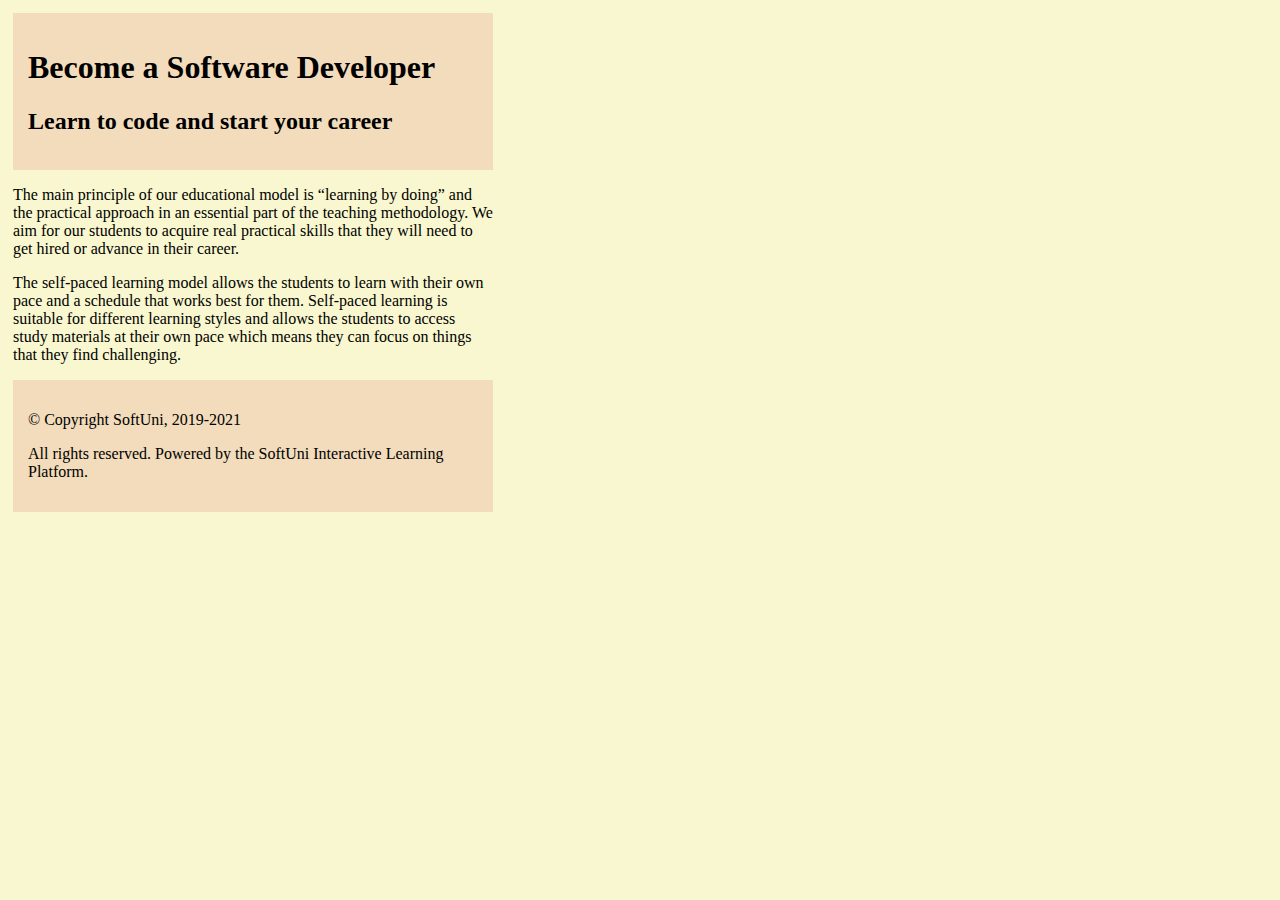
<file: 03_Semantic-Tags/index.html>
<!DOCTYPE html>
<html lang="en">
<head>
    <meta charset="UTF-8">
    <title>Semantic Tags</title>
    <link rel="stylesheet" href="styles.css">
</head>
<body>
    <header>
        <h1>Become a Software Developer</h1>
        <h2>Learn to code and start your career</h2>
    </header>
    <main>
        <p>The main principle of our educational model is “learning by doing” and the practical approach in an essential part of the teaching methodology. We aim for our students to acquire real practical skills that they will need to get hired or advance in their career.</p>
        <p>The self-paced learning model allows the students to learn with their own pace and a schedule that works best for them. Self-paced learning is suitable for different learning styles and allows the students to access study materials at their own pace which means they can focus on things that they find challenging.</p>
    </main>
    <footer>
        <p>© Copyright SoftUni, 2019-2021</p>
        <p>All rights reserved. Powered by the SoftUni Interactive Learning Platform.</p>
    </footer>
</body>
</html>
</file>
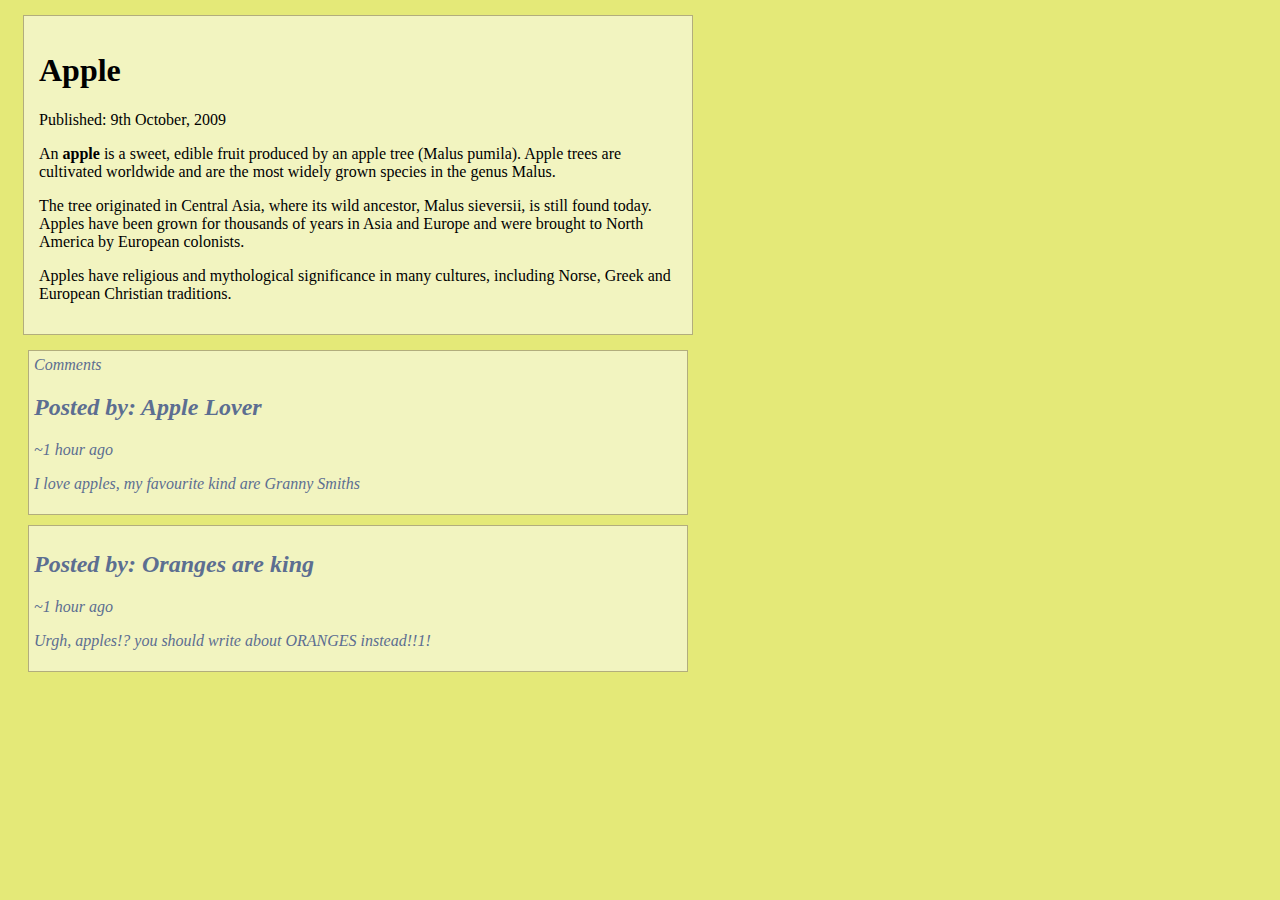
<file: 04_Semantic-Article-Page/index.html>
<!DOCTYPE html>
<html lang="en">

<head>
    <meta charset="UTF-8">
    <title>Semantic Article Page</title>
    <link rel="stylesheet" href="styles.css">
</head>

<body>
    <article>
        <header>
            <h1>Apple</h1>
            <p>Published: 9th October, 2009</p>
        </header>
        <p>An <b>apple</b> is a sweet, edible fruit produced by an apple tree (Malus pumila). Apple trees are cultivated
            worldwide
            and are the most widely grown species in the genus Malus.
        </p>
        <p>The tree originated in Central Asia, where its wild ancestor, Malus sieversii, is still found today. Apples
            have
            been grown for thousands of years in Asia and Europe and were brought to North America by European
            colonists.
        </p>
        <p>Apples have religious and mythological significance in many cultures, including Norse, Greek and European
            Christian traditions.
        </p>
    </article>
    <section>
        <article class="article1">
            Comments
            <h2>Posted by: Apple Lover</h2>
            <p>~1 hour ago</p>
            <p>I love apples, my favourite kind are Granny Smiths</p>
        </article>
        <article class="article2">
            <h2>Posted by: Oranges are king</h2>
            <p>~1 hour ago</p>
            <p>Urgh, apples!? you should write about ORANGES instead!!1!</p>
        </article>
    </section>
</body>

</html>
</file>
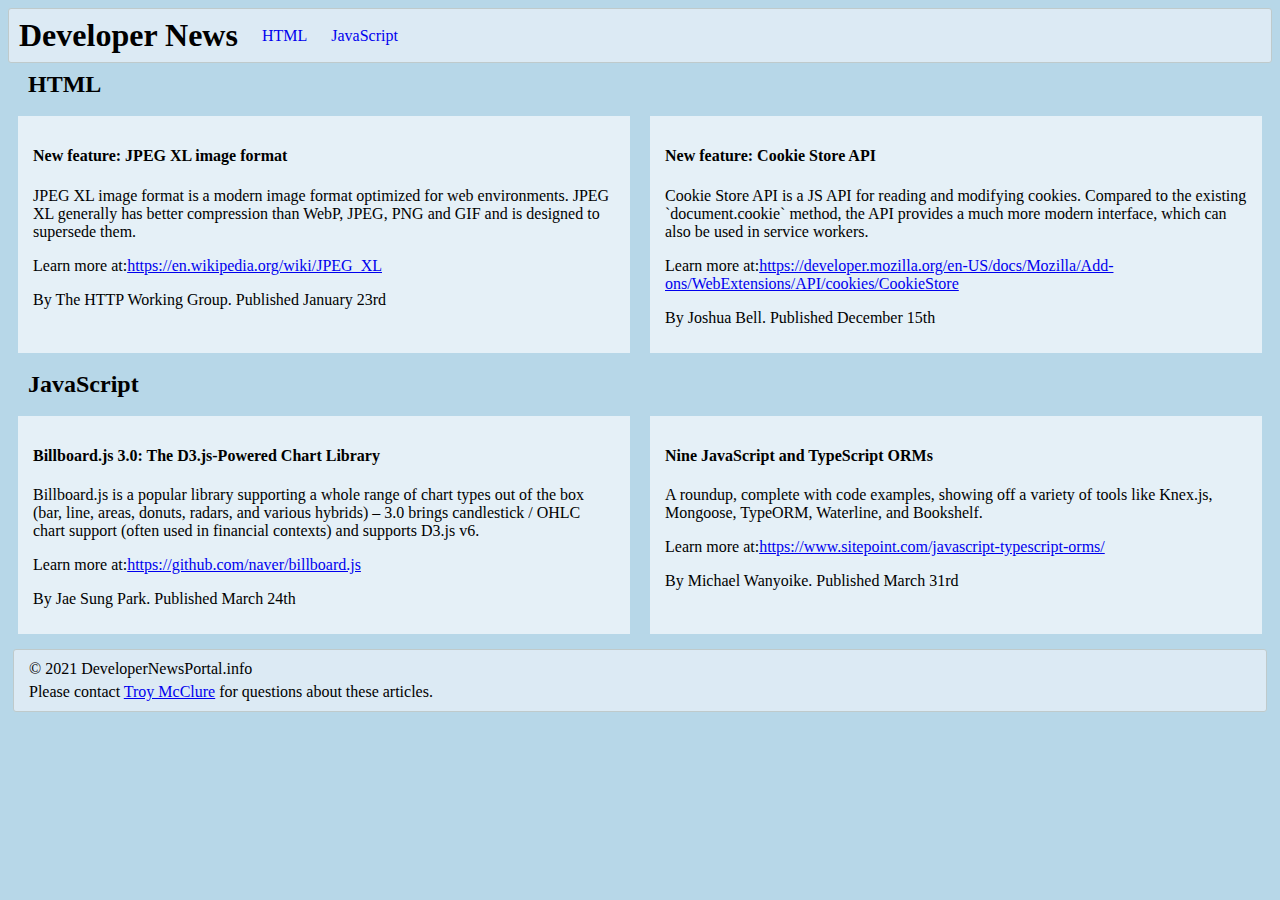
<file: 06_Semantic-Blog-Layout/index.html>
<!DOCTYPE html>
<html lang="en">

<head>
    <meta charset="UTF-8">
    <title>Semantic Blog Layout</title>
    <link rel="stylesheet" href="styles.css">
</head>

<body>
    <header class="bodyHead">
        <h1>Developer News</h1>
        <nav>
            <ul>
                <li><a href="/html">HTML</a></li>
                <li><a href="/javascript">JavaScript</a></li>
            </ul>
        </nav>
    </header>

    <main>

        <section>
            <header>
                <h2>HTML</h2>
            </header>

            <article>
                <h4>New feature: JPEG XL image format</h4>
                <p>JPEG XL image format is a modern image format optimized for web environments. JPEG XL generally has
                    better
                    compression than WebP, JPEG, PNG and GIF and is designed to supersede them.</p>
                <p>Learn more at:<a href="JPEG FORMAT">https://en.wikipedia.org/wiki/JPEG_XL</a></p>
                <p>By The HTTP Working Group. Published<time> January 23rd</time></p>
            </article>

            <article>
                <h4>New feature: Cookie Store API</h4>
                <p>Cookie Store API is a JS API for reading and modifying cookies. Compared to the existing
                    `document.cookie` method,
                    the API provides a much more modern interface, which can also be used in service workers.</p>
                <p>Learn more at:<a
                        href="cookie API">https://developer.mozilla.org/en-US/docs/Mozilla/Add-ons/WebExtensions/API/cookies/CookieStore</a>
                </p>
                <p>By Joshua Bell. Published <time>December 15th</time></p>
            </article>
        </section>

        <section>
            <header>
                <h2>JavaScript</h2>
            </header>

            <article>
                <h4>Billboard.js 3.0: The D3.js-Powered Chart Library</h4>
                <p>Billboard.js is a popular library supporting a whole range of chart types out of the box (bar, line,
                    areas, donuts,
                    radars, and various hybrids) – 3.0 brings candlestick / OHLC chart support (often used in financial
                    contexts) and
                    supports D3.js v6.</p>
                <p>Learn more at:<a href="billboard">https://github.com/naver/billboard.js</a></p>
                <p>By Jae Sung Park. Published <time>March 24th</time></p>
            </article>

            <article>
                <h4>Nine JavaScript and TypeScript ORMs</h4>
                <p>A roundup, complete with code examples, showing off a variety of tools like Knex.js, Mongoose,
                    TypeORM, Waterline,
                    and Bookshelf.</p>
                <p>Learn more at:<a href="new ORMs">https://www.sitepoint.com/javascript-typescript-orms/</a></p>
                <p>By Michael Wanyoike. Published <time>March 31rd</time></p>
            </article>
        </section>
    </main>

    <footer>
        <p>&copy; 2021 DeveloperNewsPortal.info</p>
        <p>Please contact <a href="name">Troy McClure</a> for questions about these articles.</p>
    </footer>
</body>

</html>
</file>
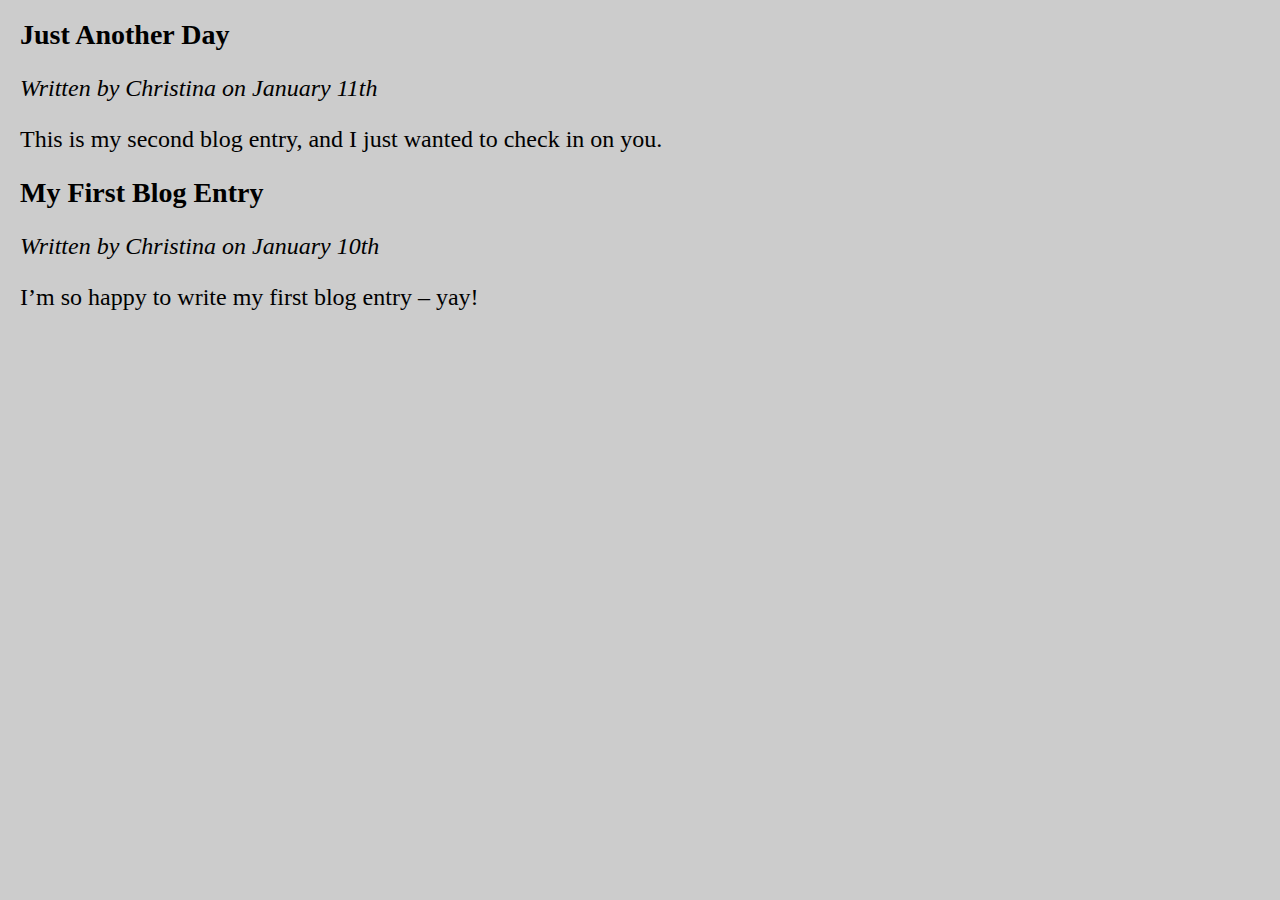
<file: 02_PageContent/page-content.html>
<!DOCTYPE html>
<html lang="en">

<head>
    <meta charset="UTF-8">
    <title>Page Content</title>
    <link rel="stylesheet" href="page-content.css">
</head>

<body>
    <section>
        <article>
            <header>
                <h1>Just Another Day</h1>
                <p>Written by Christina on January 11th</p>
            </header>
            <p>This is my second blog entry, and I just wanted to check in on you.</p>

            
        </article>

        <article>
            <header>
                <h1>My First Blog Entry</h1>
                <p>Written by Christina on January 10th</p>
            </header>
            <p>I’m so happy to write my first blog entry – yay!</p>
        </article>
    </section>
</body>

</html>
</file>
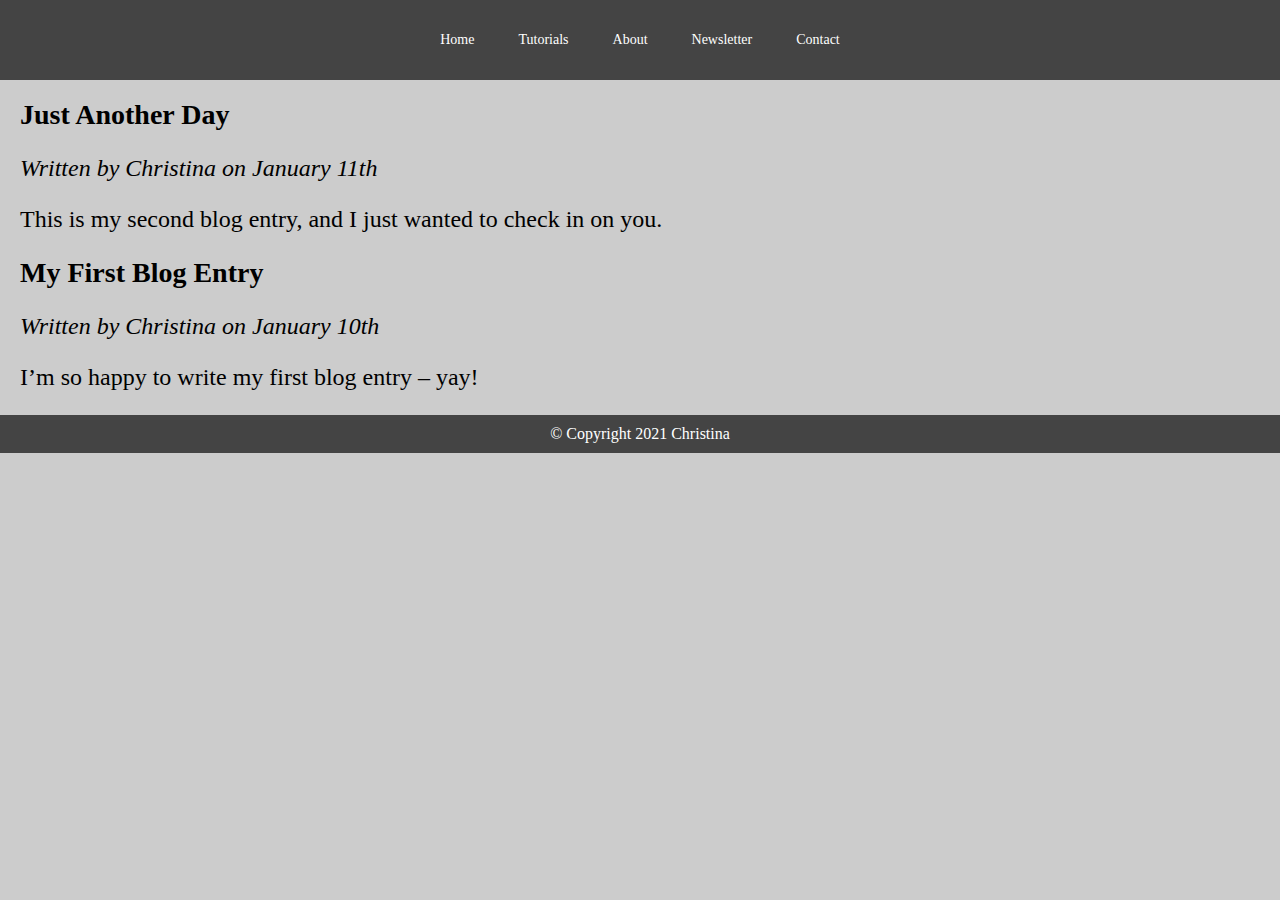
<file: 05_SimpleWebsite/simple-website.html>
<!DOCTYPE html>
<html>

<head>
    <meta charset="UTF-8">
    <title>Simple Website</title>
    <link rel="stylesheet" href="simple-website.css">
</head>
<body>
    <nav>
        <ul>
            <li><a href="/home">Home</a></li>
            <li><a href="/tutorial">Tutorials</a></li>
            <li><a href="/about">About</a></li>
            <li><a href="/newsletter">Newsletter</a></li>
            <li><a href="/contact">Contact</a></li>
        </ul>
    </nav>
    <section>
        <article>
            <header>
                <h1>Just Another Day</h1>
                <p>Written by Christina on January 11th</p>
            </header>
            <p>This is my second blog entry, and I just wanted to check in on you.</p>
        </article>

        <article>
            <header>
                <h1>My First Blog Entry</h1>
                <p>Written by Christina on January 10th</p>
            </header>
            <p>I’m so happy to write my first blog entry – yay!</p>
        </article>
    </section>
    <footer class="foot">
        <p>&copy; Copyright 2021 Christina</p>
    </footer>
</body>
</html>
</file>
<file: 03_Semantic-Tags/styles.css>
body {
    padding: 5px;
    background-color: #f9f7cf;
    width: 480px;
}

header {
    padding: 15px;
    background-color: #f2dcbb;
}


footer {
    padding: 15px;
    background-color: #f2dcbb;
}
</file>
<file: 04_Semantic-Article-Page/styles.css>
body {
    background-color:#e4e978;
    width: 700px;
}


body > article {
    padding: 15px;
    background-color: #f2f4c0;
    border: 1px solid #b2ad7d;
    margin: 15px;
}

section {
    font-style: italic;
    color: #5c6e91; 
    margin: 10px;
}

.article1 {
    background-color: #f2f4c0;
    padding: 5px;
    border: 1px solid #b2ad7d;
    margin: 10px;
}

.article2 {
    background-color: #f2f4c0;
    padding: 5px;
    border: 1px solid #b2ad7d;
    margin: 10px;
}
</file>
<file: 06_Semantic-Blog-Layout/styles.css>
header { 
    border-radius: 3px; 
    padding: 8px 10px; 
}

.bodyHead {
    background-color: #dceaf4;
    border: 1px solid #bfcacb; 
}

header * { 
    display: inline; 
    vertical-align: middle; 
}

nav ul { 
    margin: 0; 
    padding: 10px; 
} 

nav li { 
    margin:10px; 
}

nav li a {
     text-decoration: none; 
    } 
    
body {
     background-color:#b7d7e8; 
} 

section h2 {
     margin: 15px 10px; 
    } 

article {
    display: table-cell;
    width: 50%; 
    padding: 10px 15px; 
    background-color: #e5f0f7; 
    border: 10px solid #b7d7e8; 
} 

footer { 
    margin: 5px; 
    padding: 5px 10px; 
    border-radius: 3px; 
    background-color: #dceaf4; 
    border: 1px solid #bfcacb; 
} 

footer p {
    margin: 5px; 
}
</file>
<file: 02_PageContent/page-content.css>
body {
    margin: 0px;
    padding: 0px;
    background-color: #CCCCCC;
}

section {
    margin-left: 20px;
}


h1 {
    font-size: 28px;
}

header p {
    font-style: italic;
}

article p {
    font-size: 24px;
}
</file>
<file: 05_SimpleWebsite/simple-website.css>
body {
    margin: 0px;
    padding: 0px;
    background-color: #CCCCCC;
}

ul {
    background-color: #444;
    text-align: center;
    padding: 0px;
    margin: 0px;
    list-style:none;
}

li {
    display: inline-block;
    font-size: 14px;
    line-height: 40px;
    height: 40px;
    padding: 20px;
}
a {
    text-decoration: none;
    color: #ffffff;
}

section {
    margin-left: 20px;
}


h1 {
    font-size: 28px;
}

header p {
    font-style: italic;
}

article p {
    font-size: 24px;
}

.foot {
    background-color: #444;
}

.foot p {
    color: #fff;
    text-align: center;
    padding: 10px;
}
</file>
